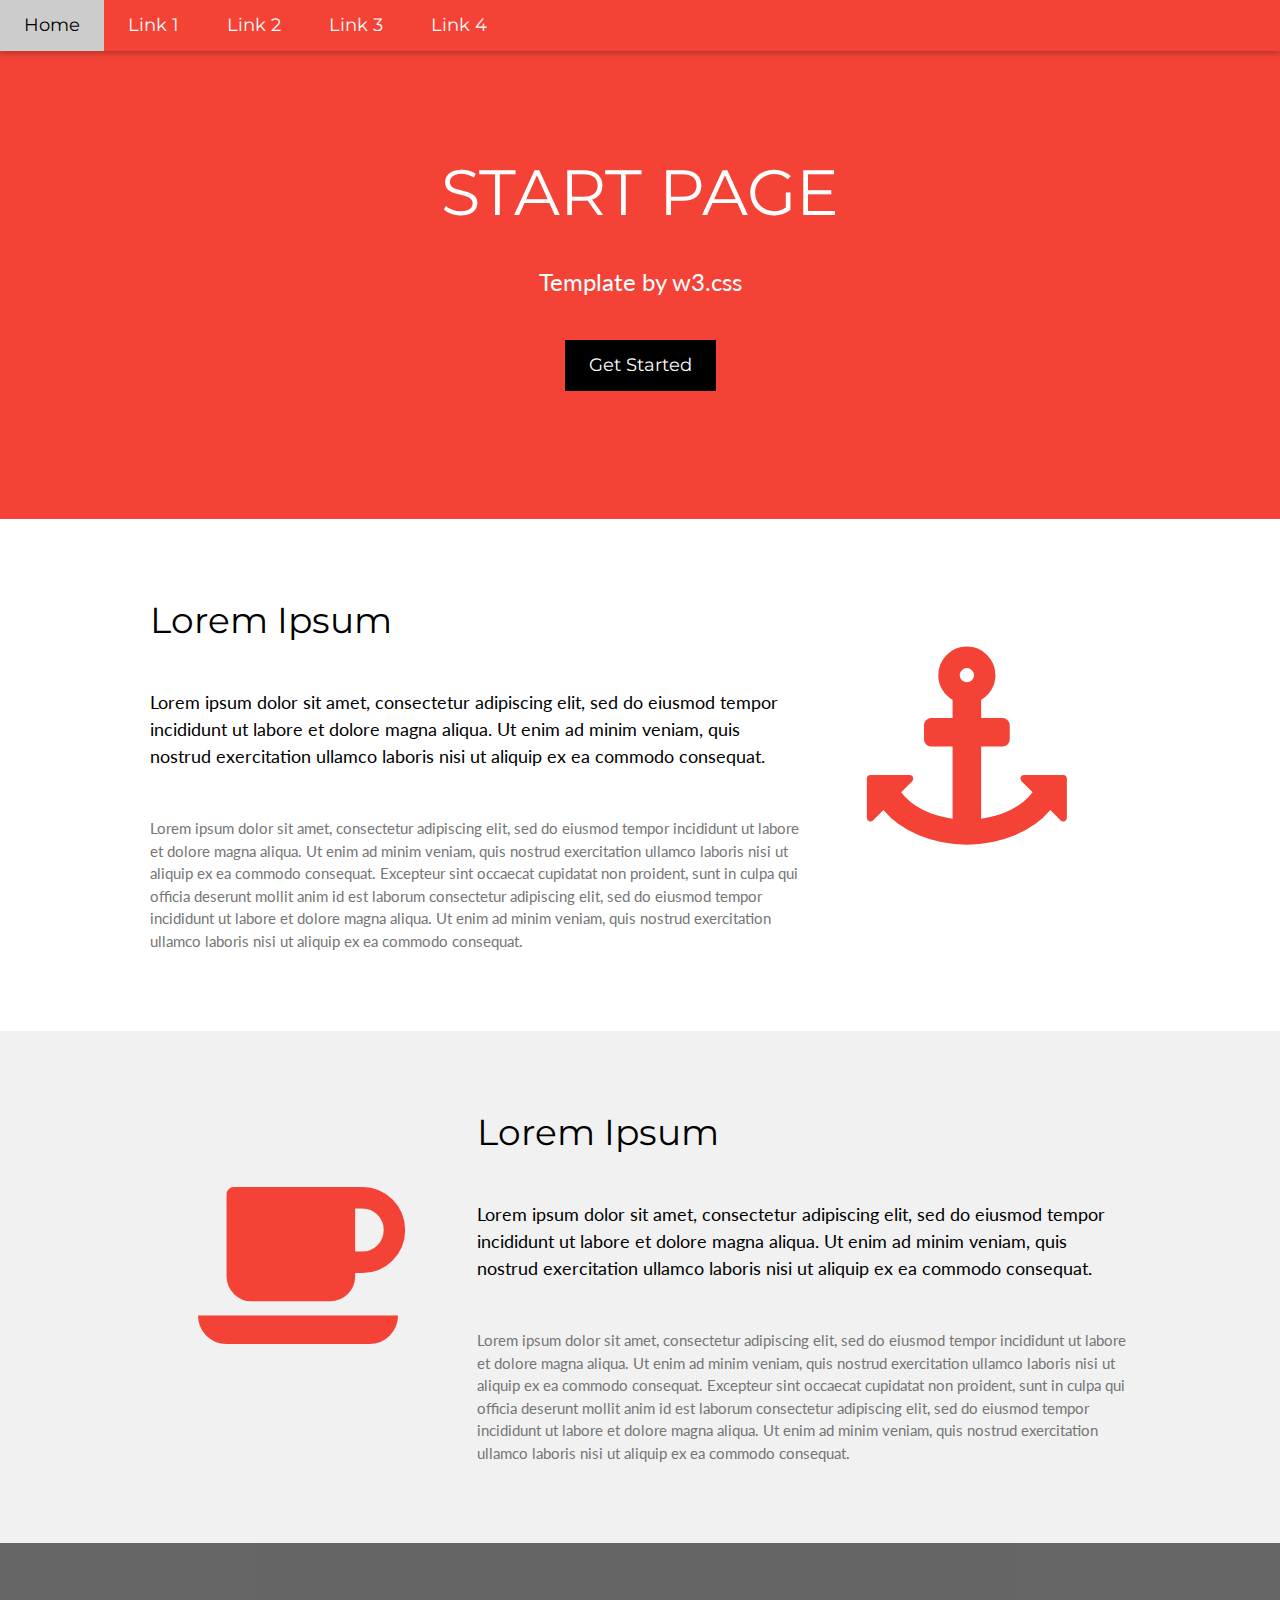
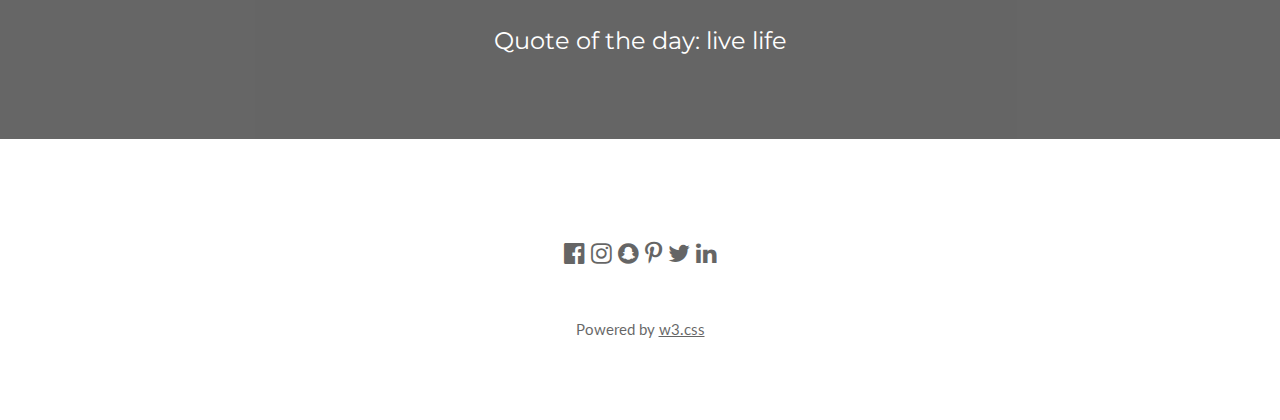
<file: layouts/modelo 15.html>
<!DOCTYPE html>
<html lang="en">
<title>W3.CSS Template</title>
<meta charset="UTF-8">
<meta name="viewport" content="width=device-width, initial-scale=1">
<link rel="stylesheet" href="https://www.w3schools.com/w3css/4/w3.css">
<link rel="stylesheet" href="https://fonts.googleapis.com/css?family=Lato">
<link rel="stylesheet" href="https://fonts.googleapis.com/css?family=Montserrat">
<link rel="stylesheet" href="https://cdnjs.cloudflare.com/ajax/libs/font-awesome/4.7.0/css/font-awesome.min.css">
<style>
    body,
    h1,
    h2,
    h3,
    h4,
    h5,
    h6 {
        font-family: "Lato", sans-serif
    }
    
    .w3-bar,
    h1,
    button {
        font-family: "Montserrat", sans-serif
    }
    
    .fa-anchor,
    .fa-coffee {
        font-size: 200px
    }
</style>

<body>

    <!-- Navbar -->
    <div class="w3-top">
        <div class="w3-bar w3-red w3-card w3-left-align w3-large">
            <a class="w3-bar-item w3-button w3-hide-medium w3-hide-large w3-right w3-padding-large w3-hover-white w3-large w3-red" href="javascript:void(0);" onclick="myFunction()" title="Toggle Navigation Menu"><i class="fa fa-bars"></i></a>
            <a href="#" class="w3-bar-item w3-button w3-padding-large w3-white">Home</a>
            <a href="#" class="w3-bar-item w3-button w3-hide-small w3-padding-large w3-hover-white">Link 1</a>
            <a href="#" class="w3-bar-item w3-button w3-hide-small w3-padding-large w3-hover-white">Link 2</a>
            <a href="#" class="w3-bar-item w3-button w3-hide-small w3-padding-large w3-hover-white">Link 3</a>
            <a href="#" class="w3-bar-item w3-button w3-hide-small w3-padding-large w3-hover-white">Link 4</a>
        </div>

        <!-- Navbar on small screens -->
        <div id="navDemo" class="w3-bar-block w3-white w3-hide w3-hide-large w3-hide-medium w3-large">
            <a href="#" class="w3-bar-item w3-button w3-padding-large">Link 1</a>
            <a href="#" class="w3-bar-item w3-button w3-padding-large">Link 2</a>
            <a href="#" class="w3-bar-item w3-button w3-padding-large">Link 3</a>
            <a href="#" class="w3-bar-item w3-button w3-padding-large">Link 4</a>
        </div>
    </div>

    <!-- Header -->
    <header class="w3-container w3-red w3-center" style="padding:128px 16px">
        <h1 class="w3-margin w3-jumbo">START PAGE</h1>
        <p class="w3-xlarge">Template by w3.css</p>
        <button class="w3-button w3-black w3-padding-large w3-large w3-margin-top">Get Started</button>
    </header>

    <!-- First Grid -->
    <div class="w3-row-padding w3-padding-64 w3-container">
        <div class="w3-content">
            <div class="w3-twothird">
                <h1>Lorem Ipsum</h1>
                <h5 class="w3-padding-32">Lorem ipsum dolor sit amet, consectetur adipiscing elit, sed do eiusmod tempor incididunt ut labore et dolore magna aliqua. Ut enim ad minim veniam, quis nostrud exercitation ullamco laboris nisi ut aliquip ex ea commodo consequat.</h5>

                <p class="w3-text-grey">Lorem ipsum dolor sit amet, consectetur adipiscing elit, sed do eiusmod tempor incididunt ut labore et dolore magna aliqua. Ut enim ad minim veniam, quis nostrud exercitation ullamco laboris nisi ut aliquip ex ea commodo consequat. Excepteur
                    sint occaecat cupidatat non proident, sunt in culpa qui officia deserunt mollit anim id est laborum consectetur adipiscing elit, sed do eiusmod tempor incididunt ut labore et dolore magna aliqua. Ut enim ad minim veniam, quis nostrud
                    exercitation ullamco laboris nisi ut aliquip ex ea commodo consequat.</p>
            </div>

            <div class="w3-third w3-center">
                <i class="fa fa-anchor w3-padding-64 w3-text-red"></i>
            </div>
        </div>
    </div>

    <!-- Second Grid -->
    <div class="w3-row-padding w3-light-grey w3-padding-64 w3-container">
        <div class="w3-content">
            <div class="w3-third w3-center">
                <i class="fa fa-coffee w3-padding-64 w3-text-red w3-margin-right"></i>
            </div>

            <div class="w3-twothird">
                <h1>Lorem Ipsum</h1>
                <h5 class="w3-padding-32">Lorem ipsum dolor sit amet, consectetur adipiscing elit, sed do eiusmod tempor incididunt ut labore et dolore magna aliqua. Ut enim ad minim veniam, quis nostrud exercitation ullamco laboris nisi ut aliquip ex ea commodo consequat.</h5>

                <p class="w3-text-grey">Lorem ipsum dolor sit amet, consectetur adipiscing elit, sed do eiusmod tempor incididunt ut labore et dolore magna aliqua. Ut enim ad minim veniam, quis nostrud exercitation ullamco laboris nisi ut aliquip ex ea commodo consequat. Excepteur
                    sint occaecat cupidatat non proident, sunt in culpa qui officia deserunt mollit anim id est laborum consectetur adipiscing elit, sed do eiusmod tempor incididunt ut labore et dolore magna aliqua. Ut enim ad minim veniam, quis nostrud
                    exercitation ullamco laboris nisi ut aliquip ex ea commodo consequat.</p>
            </div>
        </div>
    </div>

    <div class="w3-container w3-black w3-center w3-opacity w3-padding-64">
        <h1 class="w3-margin w3-xlarge">Quote of the day: live life</h1>
    </div>

    <!-- Footer -->
    <footer class="w3-container w3-padding-64 w3-center w3-opacity">
        <div class="w3-xlarge w3-padding-32">
            <i class="fa fa-facebook-official w3-hover-opacity"></i>
            <i class="fa fa-instagram w3-hover-opacity"></i>
            <i class="fa fa-snapchat w3-hover-opacity"></i>
            <i class="fa fa-pinterest-p w3-hover-opacity"></i>
            <i class="fa fa-twitter w3-hover-opacity"></i>
            <i class="fa fa-linkedin w3-hover-opacity"></i>
        </div>
        <p>Powered by <a href="https://www.w3schools.com/w3css/default.asp" target="_blank">w3.css</a></p>
    </footer>

    <script>
        // Used to toggle the menu on small screens when clicking on the menu button
        function myFunction() {
            var x = document.getElementById("navDemo");
            if (x.className.indexOf("w3-show") == -1) {
                x.className += " w3-show";
            } else {
                x.className = x.className.replace(" w3-show", "");
            }
        }
    </script>

</body>

</html>
</file>
